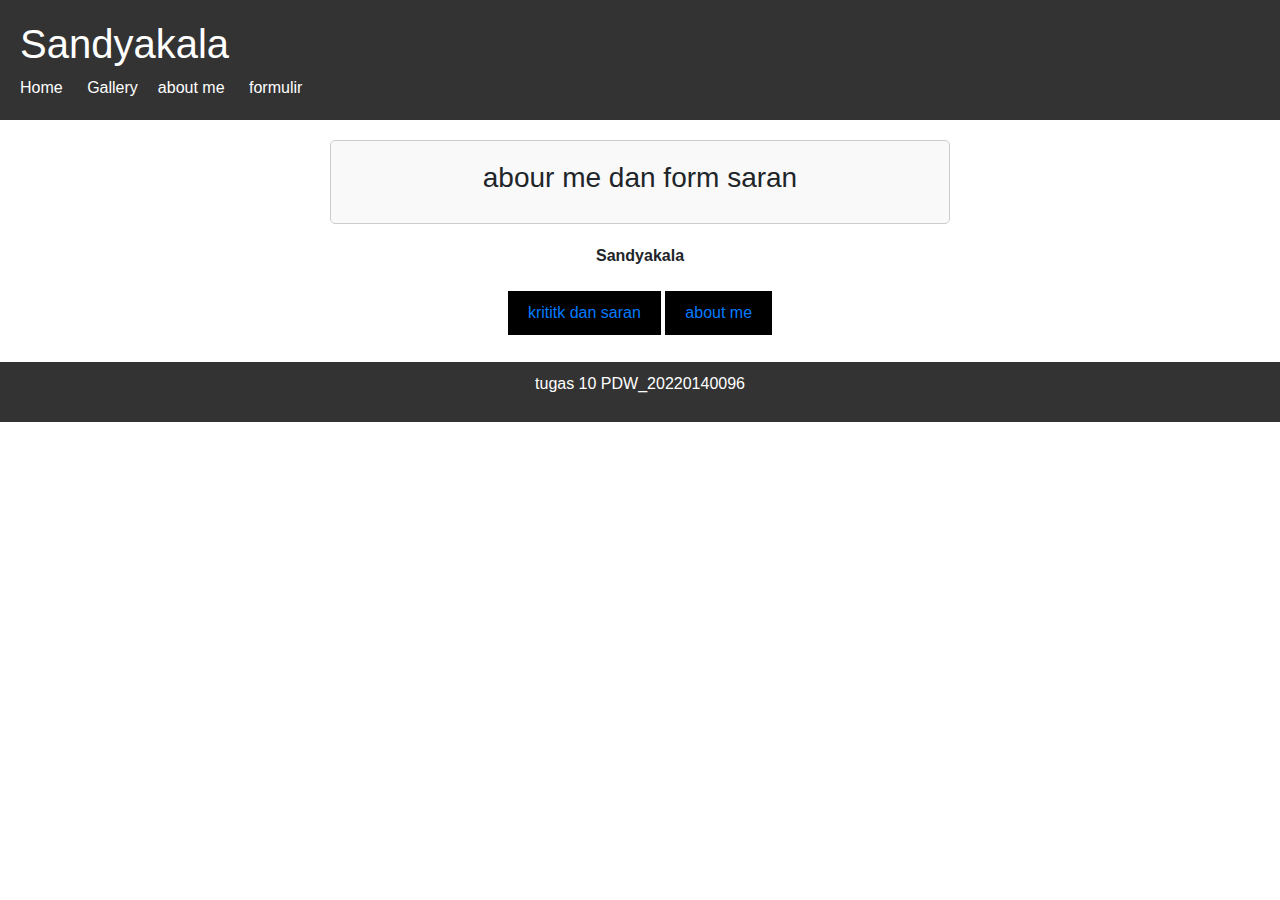
<file: index.html>
<!DOCTYPE html>
<html lang="en">
<head>
    <meta charset="UTF-8">
    <meta name="viewport" content="width=device-width, initial-scale=1.0">
    <title>Home</title>
    <link rel="stylesheet" href="styles/styles.css">
    <link rel="stylesheet" href="https://stackpath.bootstrapcdn.com/bootstrap/4.5.2/css/bootstrap.min.css">
</head>
<body>
    <header>
        <h1>Sandyakala</h1>
        <nav>
            <ul>
                <li><a href="index.html">Home</a></li>
                <li class="dropdown">
                    <a href="#" class="dropbtn">Gallery</a>
                    <div class="dropdown-content">
                        <a href="galleryfoto.html">foto</a>
                        <a href="galleryvideo.html">video</a>
                        <a href="gallerymusic.html">music</a>
                    </div>
                    <li><a href="about_me.html">about me</a></li>
                    <li><a href="form.html">formulir</a></li>
                </li>
            </ul>
        </nav>
    </header>
    <section>
        <div class="box">
            <h3> abour me dan form saran</h3>
        </div>
        <p><strong>Sandyakala</strong></p>
        <div class="btn">
            <button class="formulir"><a href="form.html">krititk dan saran</a></button>
            <button class="about me"><a href="about_me.html">about me</a></button>
        </div>
    </section>
    <footer>
        <p>tugas 10 PDW_20220140096</p>
    </footer>
</body>
</html>
</file>
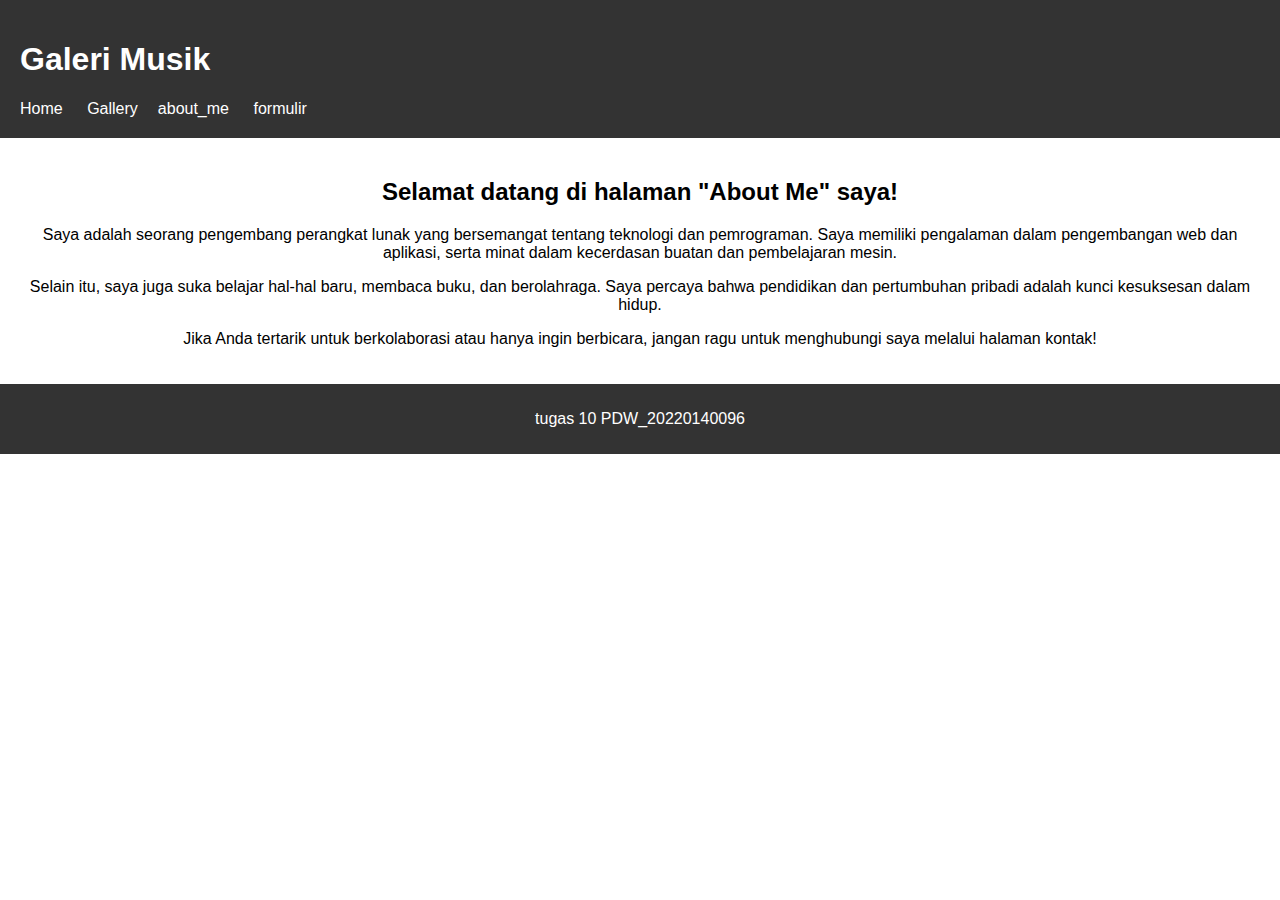
<file: about_me.html>
<!DOCTYPE html>
<html lang="en">
<head>
    <meta charset="UTF-8">
    <meta name="viewport" content="width=device-width, initial-scale=1.0">
    <title>Gallery Music</title>
    <link rel="stylesheet" href="styles/about_me.css">
</head>
<body>
    <header>
        <h1>Galeri Musik</h1>
        <nav>
            <ul>
                <li><a href="index.html">Home</a></li>
                <li class="dropdown">
                    <a href="#" class="dropbtn">Gallery</a>
                    <div class="dropdown-content">
                        <a href="galleryfoto.html">foto</a>
                        <a href="galleryvideo.html">video</a>
                        <a href="gallerymusic.html">music</a>
                    </div>
                    <li><a href="about_me.html">about_me</a></li>
                    <li><a href="form.html">formulir</a></li>
                </li>
            </ul>
        </nav>
    </header>
    <main>
        <h2>Selamat datang di halaman "About Me" saya!</h2>
        <p>Saya adalah seorang pengembang perangkat lunak yang bersemangat tentang teknologi dan pemrograman. Saya memiliki pengalaman dalam pengembangan web dan aplikasi, serta minat dalam kecerdasan buatan dan pembelajaran mesin.</p>
        <p>Selain itu, saya juga suka belajar hal-hal baru, membaca buku, dan berolahraga. Saya percaya bahwa pendidikan dan pertumbuhan pribadi adalah kunci kesuksesan dalam hidup.</p>
        <p>Jika Anda tertarik untuk berkolaborasi atau hanya ingin berbicara, jangan ragu untuk menghubungi saya melalui halaman kontak!</p>
    </main>
    <footer>
        <p>tugas 10 PDW_20220140096</p>
    </footer>
</body>
</html>
</file>
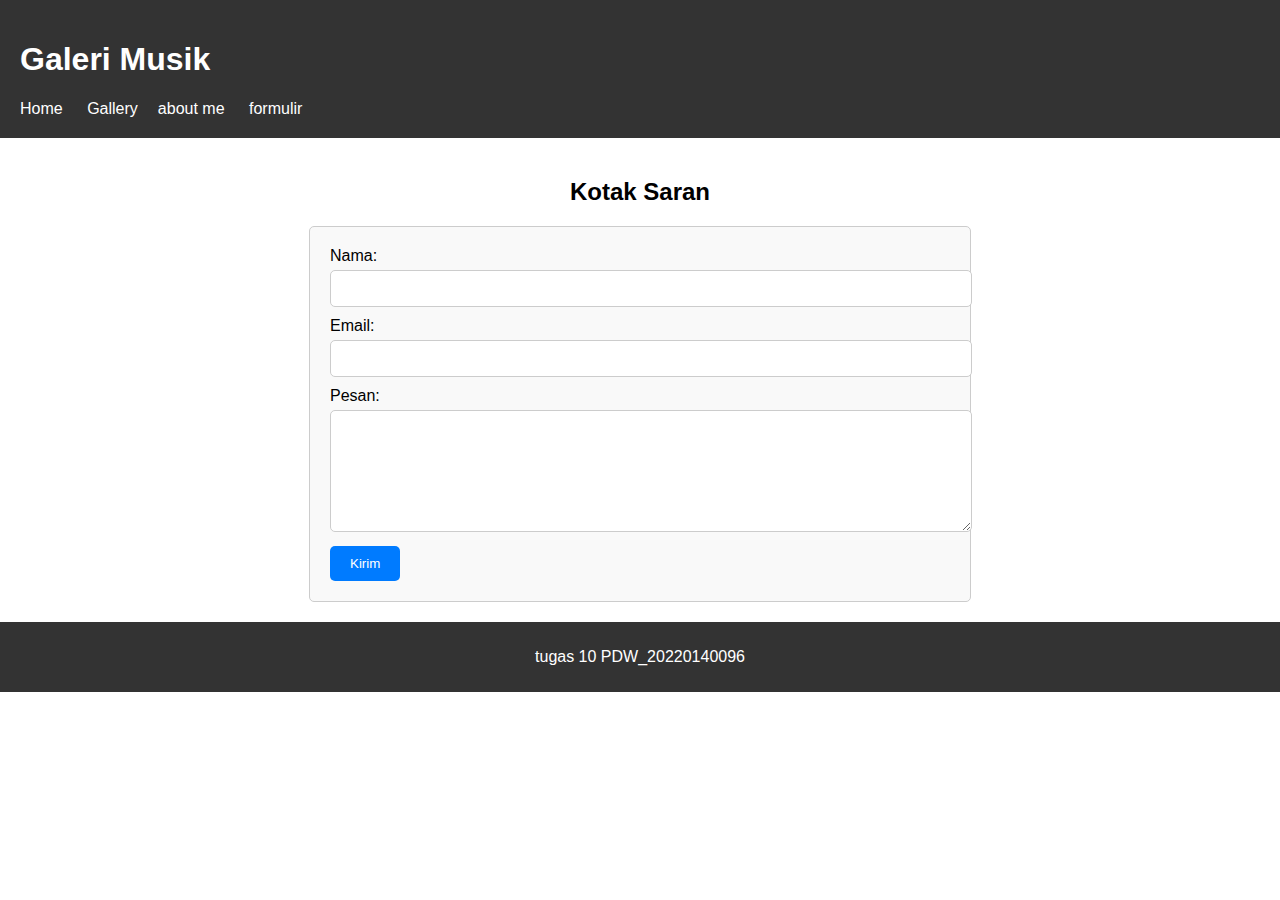
<file: form.html>
<!DOCTYPE html>
<html lang="en">
<head>
    <meta charset="UTF-8">
    <meta name="viewport" content="width=device-width, initial-scale=1.0">
    <title>Gallery Music</title>
    <link rel="stylesheet" href="styles/form.css">
</head>
<body>
    <header>
        <h1>Galeri Musik</h1>
        <nav>
            <ul>
                <li><a href="index.html">Home</a></li>
                <li class="dropdown">
                    <a href="#" class="dropbtn">Gallery</a>
                    <div class="dropdown-content">
                        <a href="galleryfoto.html">foto</a>
                        <a href="galleryvideo.html">video</a>
                        <a href="gallerymusic.html">music</a>
                    </div>
                    <li><a href="about_me.html">about me</a></li>
                    <li><a href="form.html">formulir</a></li>
                </li>
            </ul>
        </nav>
    </header>
    <main>
        <h2>Kotak Saran</h2>
    <form action="/submit_form.php" method="post">
        <div class="form-group">
            <label for="nama">Nama:</label>
            <input type="text" id="nama" name="nama" required>
        </div>
        <div class="form-group">
            <label for="email">Email:</label>
            <input type="email" id="email" name="email" required>
        </div>
        <div class="form-group">
            <label for="pesan">Pesan:</label>
            <textarea id="pesan" name="pesan" rows="4" required></textarea>
        </div>
        <button type="submit">Kirim</button>
    </form>
    </main>
    <footer>
        <p>tugas 10 PDW_20220140096</p>
    </footer>
</body>
</html>
</file>
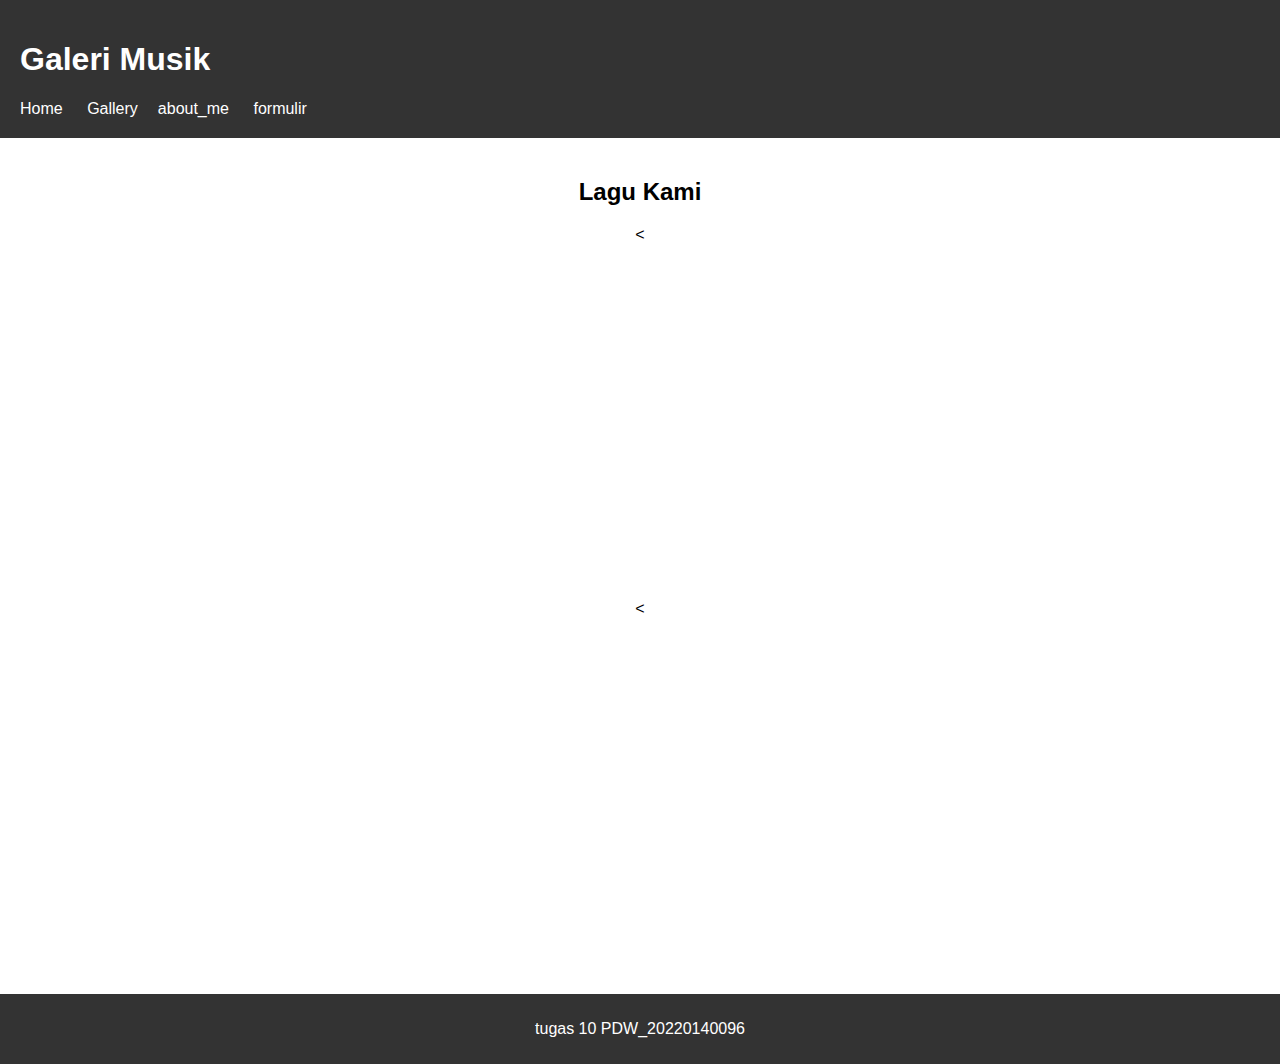
<file: gallerymusic.html>
<!DOCTYPE html>
<html lang="en">
<head>
    <meta charset="UTF-8">
    <meta name="viewport" content="width=device-width, initial-scale=1.0">
    <title>Gallery Music</title>
    <link rel="stylesheet" href="styles/gallery.css">
</head>
<body>
    <header>
        <h1>Galeri Musik</h1>
        <nav>
            <ul>
                <li><a href="index.html">Home</a></li>
                <li class="dropdown">
                    <a href="#" class="dropbtn">Gallery</a>
                    <div class="dropdown-content">
                        <a href="galleryfoto.html">foto</a>
                        <a href="galleryvideo.html">video</a>
                        <a href="gallerymusic.html">music</a>
                    </div>
                    <li><a href="about_me.html">about_me</a></li>
                    <li><a href="form.html">formulir</a></li>
                </li>
            </ul>
        </nav>
    </header>
    <main>
        <h2>Lagu Kami</h2>
        <!-- Contoh lagu dari Spotify -->
        <<iframe style="border-radius:12px" src="https://open.spotify.com/embed/track/0o3ua5ufFK7nfRzbDUNoGA?utm_source=generator" width="100%" height="352" frameBorder="0" allowfullscreen="" allow="autoplay; clipboard-write; encrypted-media; fullscreen; picture-in-picture" loading="lazy"></iframe>
        <<iframe style="border-radius:12px" src="https://open.spotify.com/embed/track/7zOVh5fGpEwSbZd0g9z80B?si=476e47891bea4510" width="100%" height="352" frameBorder="0" allowfullscreen="" allow="autoplay; clipboard-write; encrypted-media; fullscreen; picture-in-picture" loading="lazy"></iframe>
        
    </main>
    <footer>
        <p>tugas 10 PDW_20220140096</p>
    </footer>
</body>
</html>
</file>
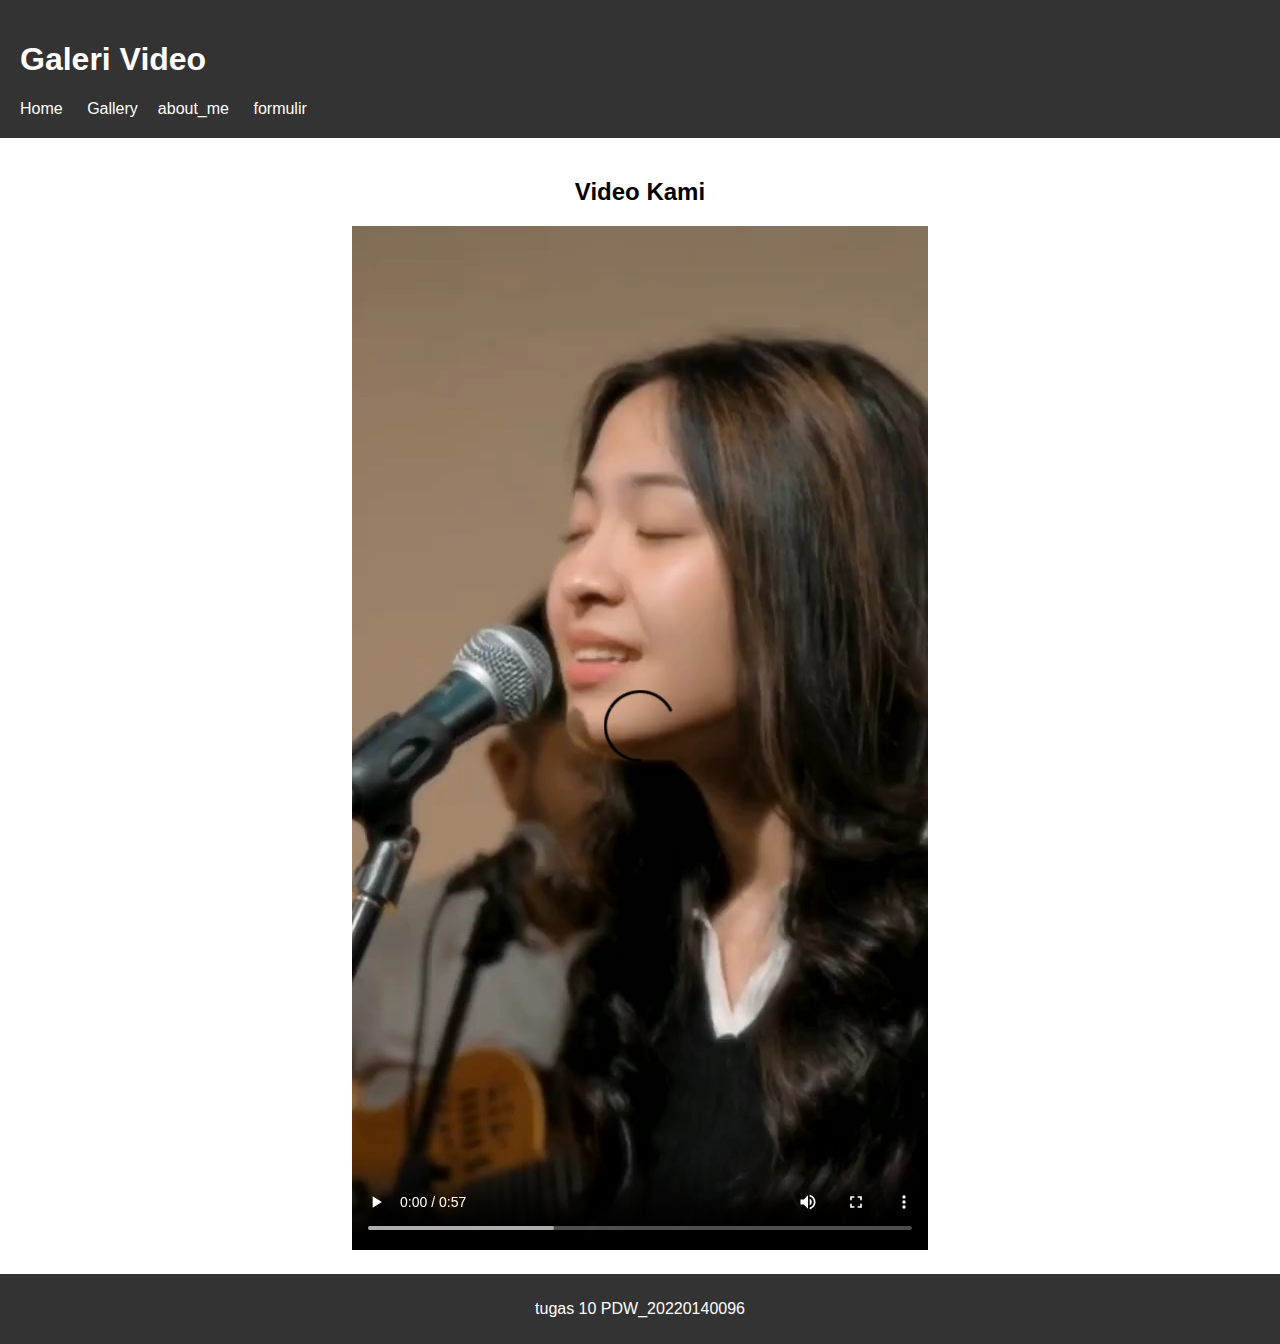
<file: galleryvideo.html>
<!DOCTYPE html>
<html lang="en">
<head>
    <meta charset="UTF-8">
    <meta name="viewport" content="width=device-width, initial-scale=1.0">
    <title>Gallery video</title>
    <link rel="stylesheet" href="styles/gallery.css">
</head>
<body>
    <header>
        <h1>Galeri Video</h1>
        <nav>
            <ul>
                <li><a href="index.html">Home</a></li>
                <li class="dropdown">
                    <a href="#" class="dropbtn">Gallery</a>
                    <div class="dropdown-content">
                        <a href="galleryfoto.html">foto</a>
                        <a href="galleryvideo.html">video</a>
                        <a href="gallerymusic.html">music</a>
                    </div>
                    <li><a href="about_me.html">about_me</a></li>
                    <li><a href="form.html">formulir</a></li>
                </li>
            </ul>
        </nav>
    </header>
    <main>
        <h2>Video Kami</h2>
        <div class="video-container">
            <video controls>
                <source src="vid/bernadya.mp4" type="video/mp4">
                Your browser does not support the video tag.
            </video>
            
            <!-- Tambahkan video lainnya sesuai kebutuhan -->
        </div>
    </main>
    <footer>
        <p>tugas 10 PDW_20220140096</p>
    </footer>
</body>
</html>
</file>
<file: styles/styles.css>
/* Reset CSS */
body {
    font-family: Arial, sans-serif;
    margin: 0;
    padding: 0;
}

/* Header */
header {
    background-color: #333;
    color: #fff;
    padding: 20px;
}

/* Navigation */
nav ul {
    list-style-type: none;
    margin: 0;
    padding: 0;
}

nav ul li {
    display: inline;
    margin-right: 20px;
}

nav ul li a {
    color: #fff;
    text-decoration: none;
}

/* Dropdown */
.dropdown {
    position: relative;
    display: inline-block;
}

.dropdown-content {
    display: none;
    position: absolute;
    background-color: #f9f9f9;
    min-width: 160px;
    z-index: 1;
}

.dropdown-content a {
    color: black;
    padding: 12px 16px;
    text-decoration: none;
    display: block;
}

.dropdown-content a:hover {
    background-color: #f1f1f1;
}

.dropdown:hover .dropdown-content {
    display: block;
}

/* Main Content */
section {
    padding: 20px;
    text-align: center; /* Center the content */
}

.box {
    margin: 0 auto;
    width: 50%;
    background-color: #f9f9f9;
    padding: 20px;
    border: 1px solid #ccc;
    border-radius: 5px;
    margin-bottom: 20px;
}

.btn {
    display: flex;
    justify-content: center;
}

button {
    background-color: #000000;
    color: #fff;
    padding: 10px 20px;
    border: none;
    border-radius: 5px;
    cursor: pointer;
    margin: 0 10px;
    transition: background-color 0.3s ease-in-out;
}

button:hover {
    background-color: #000000;
}

/* Footer */
footer {
    background-color: #333;
    color: #fff;
    padding: 10px;
    text-align: center;
}
</file>
<file: styles/about_me.css>
/* Reset CSS */
body {
    font-family: Arial, sans-serif;
    margin: 0;
    padding: 0;
}

/* Header */
header {
    background-color: #333;
    color: #fff;
    padding: 20px;
}

/* Navigation */
nav ul {
    list-style-type: none;
    margin: 0;
    padding: 0;

}

nav ul li {
    display: inline;
    margin-right: 20px;
}

nav ul li a {
    color: #fff;
    text-decoration: none;
}

/* Dropdown */
.dropdown {
    position: relative;
    display: inline-block;
}

.dropdown-content {
    display: none;
    position: absolute;
    background-color: #f9f9f9;
    min-width: 160px;
    z-index: 1;
}

.dropdown-content a {
    color: black;
    padding: 12px 16px;
    text-decoration: none;
    display: block;
}

.dropdown-content a:hover {
    background-color: #f1f1f1;
}

.dropdown:hover .dropdown-content {
    display: block;
}

/* Main Content */
main {
    padding: 20px;
    text-align: center; /* Center the content */
}
/* About Me */
.about-me {
    margin-top: 20px;
    padding: 20px;
    background-color: #f9f9f9;
    border-radius: 10px;
    box-shadow: 0 0 10px rgba(0, 0, 0, 0.1);
}

.about-me h2 {
    font-size: 24px;
    color: #333;
}

.about-me p {
    font-size: 16px;
    color: #555;
    line-height: 1.6;
}

/* Form */
.form-container {
    margin-top: 20px;
    padding: 20px;
    background-color: #f9f9f9;
    border-radius: 10px;
    box-shadow: 0 0 10px rgba(0, 0, 0, 0.1);
}

.form-container form {
    display: flex;
    flex-direction: column;
    align-items: center;
}

.form-container label {
    margin-bottom: 10px;
    font-size: 16px;
    color: #333;
}

.form-container input[type="text"],
.form-container input[type="email"],
.form-container textarea {
    width: 100%;
    padding: 10px;
    margin-bottom: 20px;
    border: 1px solid #ccc;
    border-radius: 5px;
}

.form-container textarea {
    height: 100px;
}

.form-container input[type="submit"] {
    width: 150px;
    padding: 10px;
    background-color: #007bff;
    color: #fff;
    border: none;
    border-radius: 5px;
    cursor: pointer;
}

.form-container input[type="submit"]:hover {
    background-color: #0056b3;
}


/* Footer */
footer {
    background-color: #333;
    color: #fff;
    padding: 10px;
    text-align: center;
}
/* Button */
button {
    background-color: #007bff;
    color: #fff;
    padding: 10px 20px;
    border: none;
    border-radius: 5px;
    cursor: pointer;
}

button:hover {
    background-color: #0056b3;
}
</file>
<file: styles/form.css>
/* Reset CSS */
body {
    font-family: Arial, sans-serif;
    margin: 0;
    padding: 0;
}

/* Header */
header {
    background-color: #333;
    color: #fff;
    padding: 20px;
}

/* Navigation */
nav ul {
    list-style-type: none;
    margin: 0;
    padding: 0;

}

nav ul li {
    display: inline;
    margin-right: 20px;
}

nav ul li a {
    color: #fff;
    text-decoration: none;
}

/* Dropdown */
.dropdown {
    position: relative;
    display: inline-block;
}

.dropdown-content {
    display: none;
    position: absolute;
    background-color: #f9f9f9;
    min-width: 160px;
    z-index: 1;
}

.dropdown-content a {
    color: black;
    padding: 12px 16px;
    text-decoration: none;
    display: block;
}

.dropdown-content a:hover {
    background-color: #f1f1f1;
}

.dropdown:hover .dropdown-content {
    display: block;
}

/* Main Content */
main {
    padding: 20px;
    text-align: center; /* Center the content */
}
/* Form */
form {
    margin-top: 20px;
    text-align: left; /* Align form elements to the left */
    width: 50%; /* Set the width of the form */
    margin: auto; /* Center the form horizontally */
    padding: 20px; /* Add padding to the form */
    background-color: #f9f9f9; /* Set background color for the form */
    border: 1px solid #ccc; /* Add border to the form */
    border-radius: 5px; /* Add border radius to the form */
}

form label {
    display: block;
    margin-bottom: 5px;
}

form input[type="text"],
form input[type="email"],
form textarea {
    width: 100%;
    padding: 10px;
    margin-bottom: 10px;
    border: 1px solid #ccc;
    border-radius: 5px;
}

form textarea {
    height: 100px;
}

form input[type="submit"] {
    background-color: #007bff;
    color: #fff;
    padding: 10px 20px;
    border: none;
    border-radius: 5px;
    cursor: pointer;
}

form input[type="submit"]:hover {
    background-color: #0056b3;
}

/* Footer */
footer {
    background-color: #333;
    color: #fff;
    padding: 10px;
    text-align: center;
}
/* Button */
button {
    background-color: #007bff;
    color: #fff;
    padding: 10px 20px;
    border: none;
    border-radius: 5px;
    cursor: pointer;
}

button:hover {
    background-color: #0056b3;
}
</file>
<file: styles/gallery.css>
/* Reset CSS */
body {
    font-family: Arial, sans-serif;
    margin: 0;
    padding: 0;
}

/* Header */
header {
    background-color: #333;
    color: #fff;
    padding: 20px;
}

/* Navigation */
nav ul {
    list-style-type: none;
    margin: 0;
    padding: 0;

}

nav ul li {
    display: inline;
    margin-right: 20px;
}

nav ul li a {
    color: #fff;
    text-decoration: none;
}

/* Dropdown */
.dropdown {
    position: relative;
    display: inline-block;
}

.dropdown-content {
    display: none;
    position: absolute;
    background-color: #f9f9f9;
    min-width: 160px;
    z-index: 1;
}

.dropdown-content a {
    color: black;
    padding: 12px 16px;
    text-decoration: none;
    display: block;
}

.dropdown-content a:hover {
    background-color: #f1f1f1;
}

.dropdown:hover .dropdown-content {
    display: block;
}

/* Main Content */
main {
    padding: 20px;
    text-align: center; /* Center the content */
}

/* Button */
button {
    background-color: #007bff;
    color: #fff;
    padding: 10px 20px;
    border: none;
    border-radius: 5px;
    cursor: pointer;
}

button:hover {
    background-color: #0056b3;
}

/* Greeting and Clock */
#greeting {
    font-size: 24px;
    font-weight: bold;
    margin-bottom: 10px;
}

#clock {
    font-size: 18px;
}

/* Footer */
footer {
    background-color: #333;
    color: #fff;
    padding: 10px;
    text-align: center;
}
</file>
